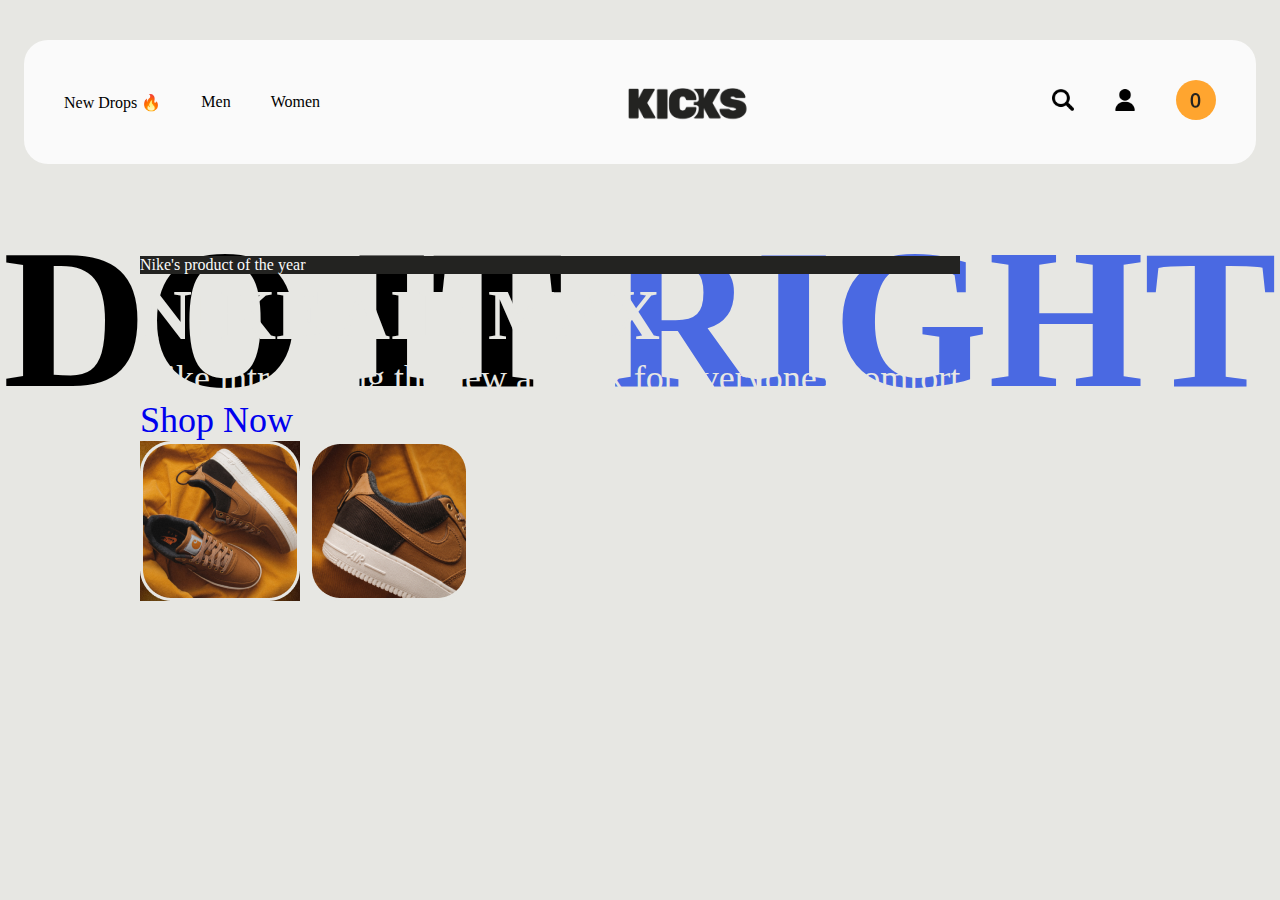
<file: dashboard-before.html>
<!DOCTYPE html>
<html lang="en">
   <head>
      <meta charset="UTF-8" />
      <meta name="viewport" content="width=device-width, initial-scale=1.0" />
      <title>Dashboard</title>
      <link rel="stylesheet" href="./css/style.css" />
   </head>

   <body>
      <!-- Navigation Bar and Header Tags -->
      <nav>
         <ul class="upperTray-left">
            <li><a href="#">New Drops 🔥</a></li>
            <li><a href="#">Men</a></li>
            <li><a href="#">Women</a></li>
         </ul>
         <img
            src="./assets/kicks-logo.png"
            alt="kicks-logo"
            class="brand-logo"
         />
         <ul class="upperTray-right">
            <li>
               <a href="#">
                  <img src="./assets/magnifying-glass.png" alt=""
               /></a>
            </li>
            <li>
               <a href="#">
                  <img src="./assets/user.png" alt="" />
               </a>
            </li>
            <li>
               <a href="#">
                  <img
                     src="./assets/bulet-nol-apambuh.svg"
                     alt="1"
                     id="ngga-tau-apaan"
                  />
               </a>
            </li>
         </ul>
      </nav>

      <!-- Huge Text -->
      <div class="huge-font">
         <h1>DO IT <span id="right">RIGHT</span></h1>
      </div>

      <!-- Main Catalogue on Dashboard -->
      <div class="main-catalogue">
         <div class="inner-main-catalogue">
            <p class="rotated-label">Nike's product of the year</p>

            <div class="catalogue-desc">
               <div>
                  <h1>NIKE AIR MAX</h1>
                  <p>Nike introducing the new air max for everyone's comfort</p>
                  <a href="#" id="shop-inner-catalogue">Shop Now</a>
               </div>

               <div class="right-box">
                  <div>
                     <img
                        src="./assets/brown-kicks-2.png"
                        alt=""
                        onclick="changeBg1"
                     />
                     <img
                        src="./assets/brown-kicks-3.png"
                        alt=""
                        onclick="changeBg2"
                     />
                  </div>
               </div>
            </div>
         </div>
      </div>
   </body>
</html>
</file>
<file: css/style.css>
/* Variable */
:root {
   --alpha-white: #fafafa;
   --beta-white: #e7e7e3;
   --alpha-blue: #4a69e2;
   --alpha-grey: #232321;
}

/* Notes
   Relative sama saja dengan maju 1 layer. Jadi jika kamu menggunakan style relative, maka objek yang kamu buat akan menjadi layer baru di atas objek-objek yang lainnya. Dan kamu juga bisa mengakses tag *top; *left; *right; *bottom; . 
   
   Jika kamu ingin mempelajari beberapa hal baru dari Front-End, kamu dapa bergabung ke Discord saya untuk pengalaman yang lebih baik */

/* Main Style */
* {
   margin: 0;
   padding: 0;
   text-decoration: none;
   list-style-type: none;
   font-family: "Rubik", Poppins, Montserrat, Segoe UI;
}

body {
   background-color: var(--beta-white);
}

nav {
   width: 90%;
   margin: 40px auto;
   padding: 40px;
   gap: 32px;
   display: flex;
   justify-content: space-between;
   align-items: center;
   background-color: var(--alpha-white);
   border-radius: 24px;
   position: relative;
}

/* Navbar */
.upperTray-left {
   display: flex;
   gap: 40px;
   align-items: center;
   text-align: center;
}

.upperTray-left li a {
   color: var(--colour-text);
}

.brand-logo {
   width: 128px;
   height: 40px;
   align-items: center;
}

.upperTray-right {
   display: flex;
   gap: 40px;
   align-items: center;
}

#ngga-tau-apaan {
   width: 40px;
   height: 40px;
}

.upperTray-right li a img {
   width: 22px;
   height: 22px;
}

/* Body - Brand Text */
.huge-font {
   font-size: 100px;
   font-weight: 700;
   text-align: center;
}

#right {
   color: #4a69e2;
   flex-direction: column;
}

/* Body -  Main Catalogue */
.main-catalogue {
   width: 90%;
   margin: 40px;
   padding: 50px;
   gap: 32px;
   display: flex;
   flex-direction: column;
   justify-content: center;
   align-content: center;
   padding-top: 0;
   margin-top: 0;
}

.inner-main-catalogue {
   margin: 50px;
   display: flex;
   flex-direction: column;
   position: absolute;
   color: var(--beta-white);
}

.rotated-label {
   background-color: var(--alpha-grey);
   color: var(--alpha-white);
}

.inner-main-catalogue > div {
   font-size: 36px;
}

/* Media Screen Query */
@media only screen and (max-width: 688px) {
   nav {
      flex-direction: row;
   }

   .upperTray-left li a {
      flex-direction: row;
      width: 100%;
      text-align: center;
   }

   .upperTray-left {
      flex-direction: row;
      width: 100%;
      text-align: center;
   }
}

/* secret source code >>
/* Auto layout 
display: flex;
flex-direction: column;
justify-content: center;
align-items: center;
padding: 10px;
gap: 10px;

width: 32px;
height: 32px;

/* Yellow 
background: #FFA52F;
border-radius: 32px;

/* Inside auto layout
flex: none;
order: 2;
flex-grow: 0;
*/
</file>
